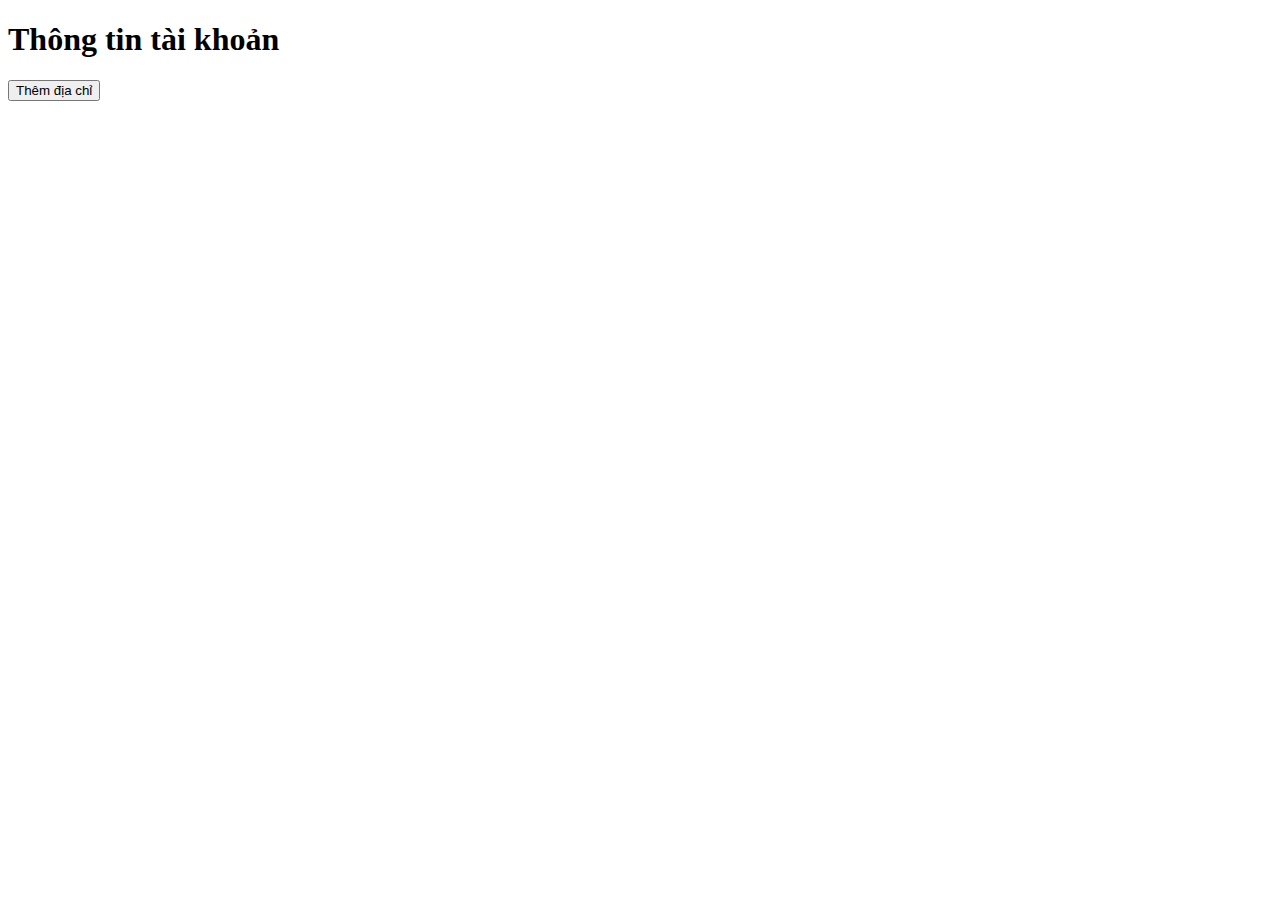
<file: index.html>
<!DOCTYPE html>
<html>
<head>
  <title>Quản lý địa chỉ</title>
  <style>
    /* CSS cho form thêm địa chỉ */
    .add-address-form {
      position: absolute;
      top: 50%;
      left: 50%;
      transform: translate(-50%, -50%);
      background-color: #fff;
      padding: 20px;
      border-radius: 5px;
      display: none;
    }

    /* CSS cho lớp mờ */
    .overlay {
      position: fixed;
      top: 0;
      left: 0;
      width: 100%;
      height: 100%;
      background-color: rgba(0, 0, 0, 0.5);
      display: none;
    }
  </style>
</head>
<body>
  <h1>Thông tin tài khoản</h1>
  <!-- Nút "Thêm địa chỉ" -->
  <button id="add-address-btn">Thêm địa chỉ</button>

  <!-- Form thêm địa chỉ -->
  <div class="overlay"></div>
  <div class="add-address-form">
    <h2>Form thêm địa chỉ</h2>
    <!-- Nội dung form thêm địa chỉ -->
    <!-- Ví dụ: -->
    <form>
      <label for="address">Địa chỉ:</label>
      <input type="text" id="address" name="address">
      <br>
      <input type="submit" value="Thêm">
    </form>
  </div>

  <script>
    const addAddressBtn = document.getElementById('add-address-btn');
    const addAddressForm = document.querySelector('.add-address-form');
    const overlay = document.querySelector('.overlay');

    // Hiển thị form thêm địa chỉ khi nhấn vào nút "Thêm địa chỉ"
    addAddressBtn.addEventListener('click', function() {
      addAddressForm.style.display = 'block';
      overlay.style.display = 'block';
    });

    // Ẩn form thêm địa chỉ khi nhấn nút "Đóng" hoặc click bên ngoài form
    overlay.addEventListener('click', function() {
      addAddressForm.style.display = 'none';
      overlay.style.display = 'none';
    });
  </script>
</body>
</html>
</file>
